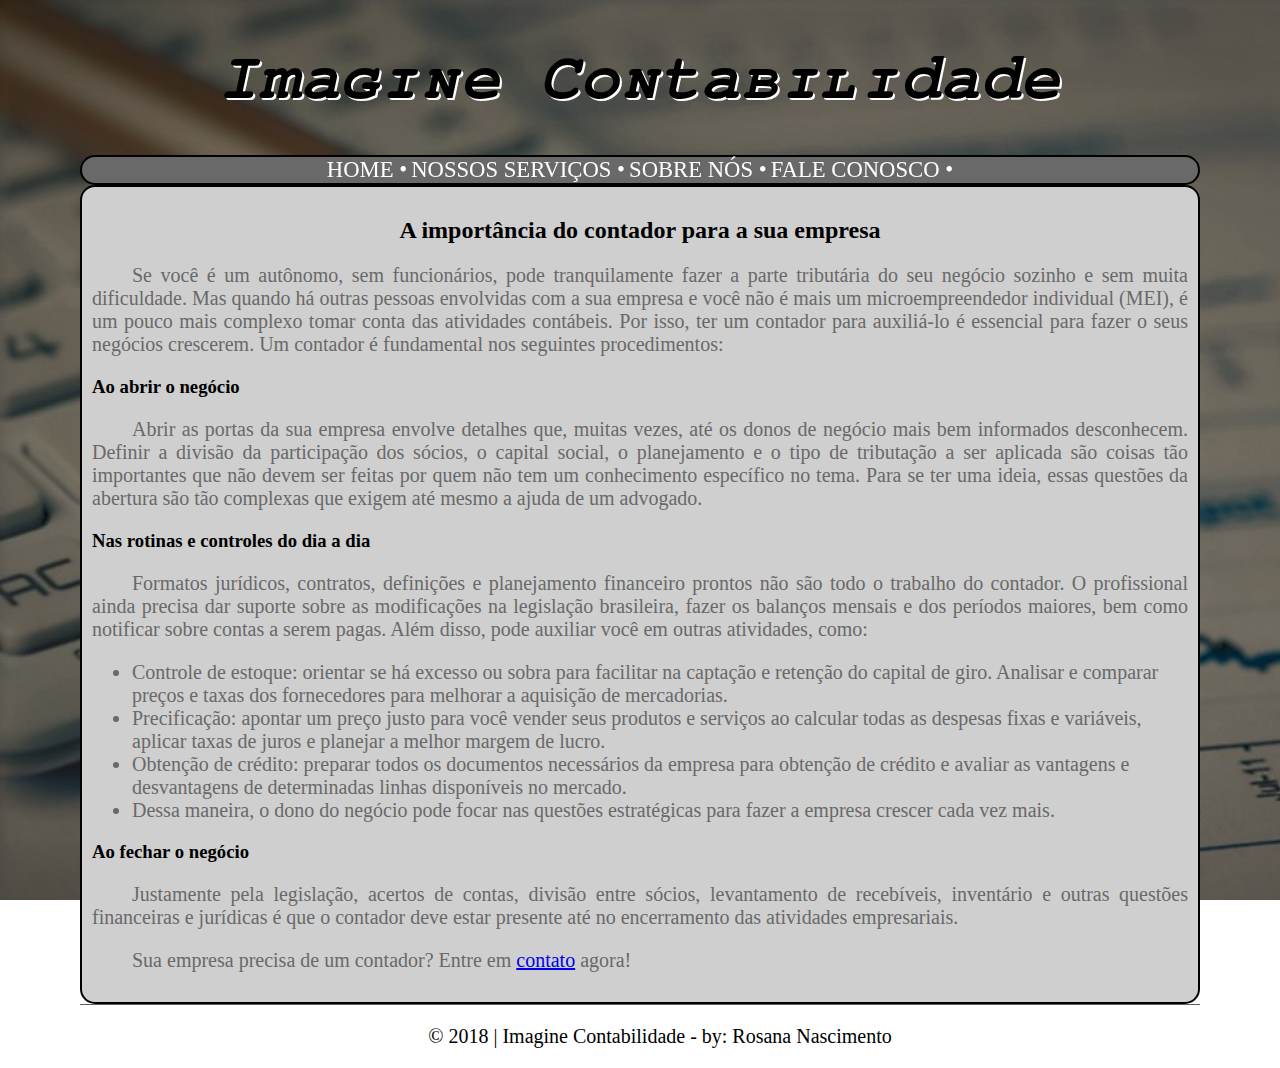
<file: index.html>
<!DOCTYPE html>
<html lang="pt-br">
<head>
    <title>Imagine Contabilidade</title>
    <link rel="shortcut icon" type="image/x-png" href="favicon.png">
	<meta charset="utf-8">
    <meta name="keywords" content="MEI, abertura de empresa, folha de pagamento, contador, contabilidade, focus contabilidade">
    <meta name="description" content="Serviços de contabilidade">
    <meta name="author" content="Rosana Nascimento">
    <meta name="viewport" content="width=device-width, initial-scale=1.0">
    <link rel="stylesheet" href="index.css">
    <link rel="stylesheet" type="text/css" href="estilo.css">
</head>
<body>

    <h1>Imagine Contabilidade</h1>

    <nav>
        <a href="index.html"> Home </a>
        <a href="servicos.html"> Nossos Serviços </a>
        <a href="sobre.html">Sobre Nós</a>
        <a href="contato.html"> Fale Conosco </a>
    </nav>

    <div>
    <h2>A importância do contador para a sua empresa</h2>
        <p>Se você é um autônomo, sem funcionários, pode tranquilamente fazer a parte tributária do seu negócio sozinho e sem muita dificuldade. Mas quando há outras pessoas envolvidas com a sua empresa e você não é mais um microempreendedor individual (MEI), é um pouco mais complexo tomar conta das atividades contábeis. Por isso, ter um contador para auxiliá-lo é essencial para fazer o seus negócios crescerem. Um contador é fundamental nos seguintes procedimentos:</p>

    <h3>Ao abrir o negócio</h3>
        <p>Abrir as portas da sua empresa envolve detalhes que, muitas vezes, até os donos de negócio mais bem informados desconhecem. Definir a divisão da participação dos sócios, o capital social, o planejamento e o tipo de tributação a ser aplicada são coisas tão importantes que não devem ser feitas por quem não tem um conhecimento específico no tema. Para se ter uma ideia, essas questões da abertura são tão complexas que exigem até mesmo a ajuda de um advogado.</p>

    <h3>Nas rotinas e controles do dia a dia</h3>
        <p>Formatos jurídicos, contratos, definições e planejamento financeiro prontos não são todo o trabalho do contador. O profissional ainda precisa dar suporte sobre as modificações na legislação brasileira, fazer os balanços mensais e dos períodos maiores, bem como notificar sobre contas a serem pagas. Além disso, pode auxiliar você em outras atividades, como:</p>

            <ul>
                <li>Controle de estoque: orientar se há excesso ou sobra para facilitar na captação e retenção do capital de giro. Analisar e comparar preços e taxas dos fornecedores para melhorar a aquisição de mercadorias. </li>
                <li>Precificação: apontar um preço justo para você vender seus produtos e serviços ao calcular todas as despesas fixas e variáveis, aplicar taxas de juros e planejar a melhor margem de lucro.</li>
                <li>Obtenção de crédito: preparar todos os documentos necessários da empresa para obtenção de crédito e avaliar as vantagens e desvantagens de determinadas linhas disponíveis no mercado.</li>
                <li>Dessa maneira, o dono do negócio pode focar nas questões estratégicas para fazer a empresa crescer cada vez mais.</li>
             </ul>

    <h3>Ao fechar o negócio</h3>
        <p>Justamente pela legislação, acertos de contas, divisão entre sócios, levantamento de recebíveis, inventário e outras questões financeiras e jurídicas é que o contador deve estar presente até no encerramento das atividades empresariais.</p>
        <p>Sua empresa precisa de um contador? Entre em <a href="contato.html">contato</a> agora!</p>


</div>
    <footer>
    	<p>&copy; 2018 | Imagine Contabilidade - by: Rosana Nascimento</p>
    </footer>

</body>
</html>
</file>
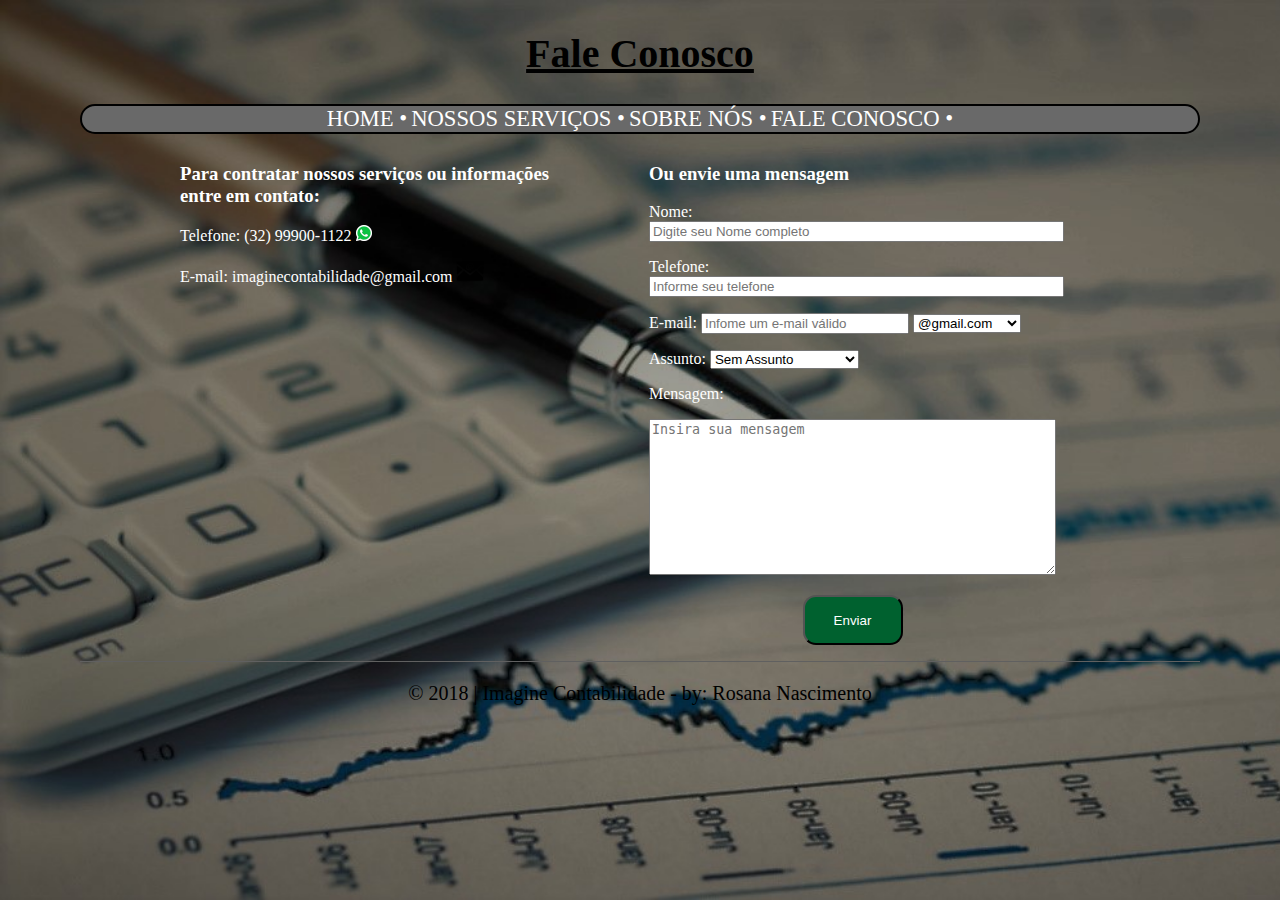
<file: contato.html>
<!DOCTYPE html>
<html lang="pt-br">
<head>
	<title>Fale Conosco</title>
    <link rel="shortcut icon" type="image/x-png" href="favicon.png">
    <meta charset="utf-8">
    <meta name="viewport" content="width=device-width, initial-scale=1.0">
    <link rel="stylesheet" type="text/css" href="contato.css">
    <link rel="stylesheet" type="text/css" href="estilo.css">
    <meta name="viewport" content="width=device-width, initial-scale=1.0">
    <script src="contato.js"></script>
</head>
<body>

    <h1>Fale Conosco</h1>

	<nav>
        <a href="index.html">Home</a>
        <a href="servicos.html">Nossos Serviços</a>
        <a href="sobre.html">Sobre Nós</a>
        <a href="contato.html">Fale Conosco</a>
    </nav>

    <div>

    <aside class="esquerda">
        <h3>Para contratar nossos serviços ou informações <br> entre em contato:</h3>
        <p>Telefone: (32) 99900-1122 <img src="whatsapp.png" alt="simbolo whatsapp"> </p>
        <p>E-mail: imaginecontabilidade@gmail.com <img src="email.png" alt="simbolo email"></p>
    </aside>

    <aside class="direita">
        <h3>Ou envie uma mensagem</h3>
        <form action="cadastro.php" method="post">
            <p><label for="nome">Nome: </label><input type="text" name="nome" id="nome" placeholder="Digite seu Nome completo" required></p>
            <p><label for="telefone"> Telefone: </label><input type="text" name="telefone" id="telefone" placeholder="Informe seu telefone" onkeypress="confTelefone()" required></p>
            <p><label for="email">E-mail: </label><input type="text" name="email" id="email" placeholder="Infome um e-mail válido" required>
            <select>
                <option value="outro">Outro</option>
                <option value="gmail" selected>@gmail.com</option>
                <option value="hotmail">@hotmail.com</option>
                <option value="yahoo">@yahoo.com</option>
                <option value="outlook">@outlook.com</option>
            </select>
            </p>
            <p><label for="assunto">Assunto: </label>
            <select id="assunto" required>
                <option value="" disabled selected>Sem Assunto</option>
                <option value="abertura">Abertura de Empresa</option>
                <option value="contabil">Contábil</option>        
                <option value="Fiscal">Fiscal</option>
                <option value="Pessoa Fisica">Pessoa Física</option>
                <option value="Trabalhista">Trabalhista</option>
                <option value="outros">Outros Serviços</option>
                <option value="suporte">Suporte</option>
            </select></p>
            <p><label for="mensagem">Mensagem:</label></p>
            <textarea name="mensagem" id="mensagem" cols="48" rows="10" placeholder="Insira sua mensagem" required></textarea>
            <br>
            <p><input type="submit" value="Enviar" class="botao" ></p>
        </form>
    </aside>

    <footer>
        <p>&copy; 2018 | Imagine Contabilidade - by: Rosana Nascimento</p>
    </footer>
</div>
</body>
</html>
</file>
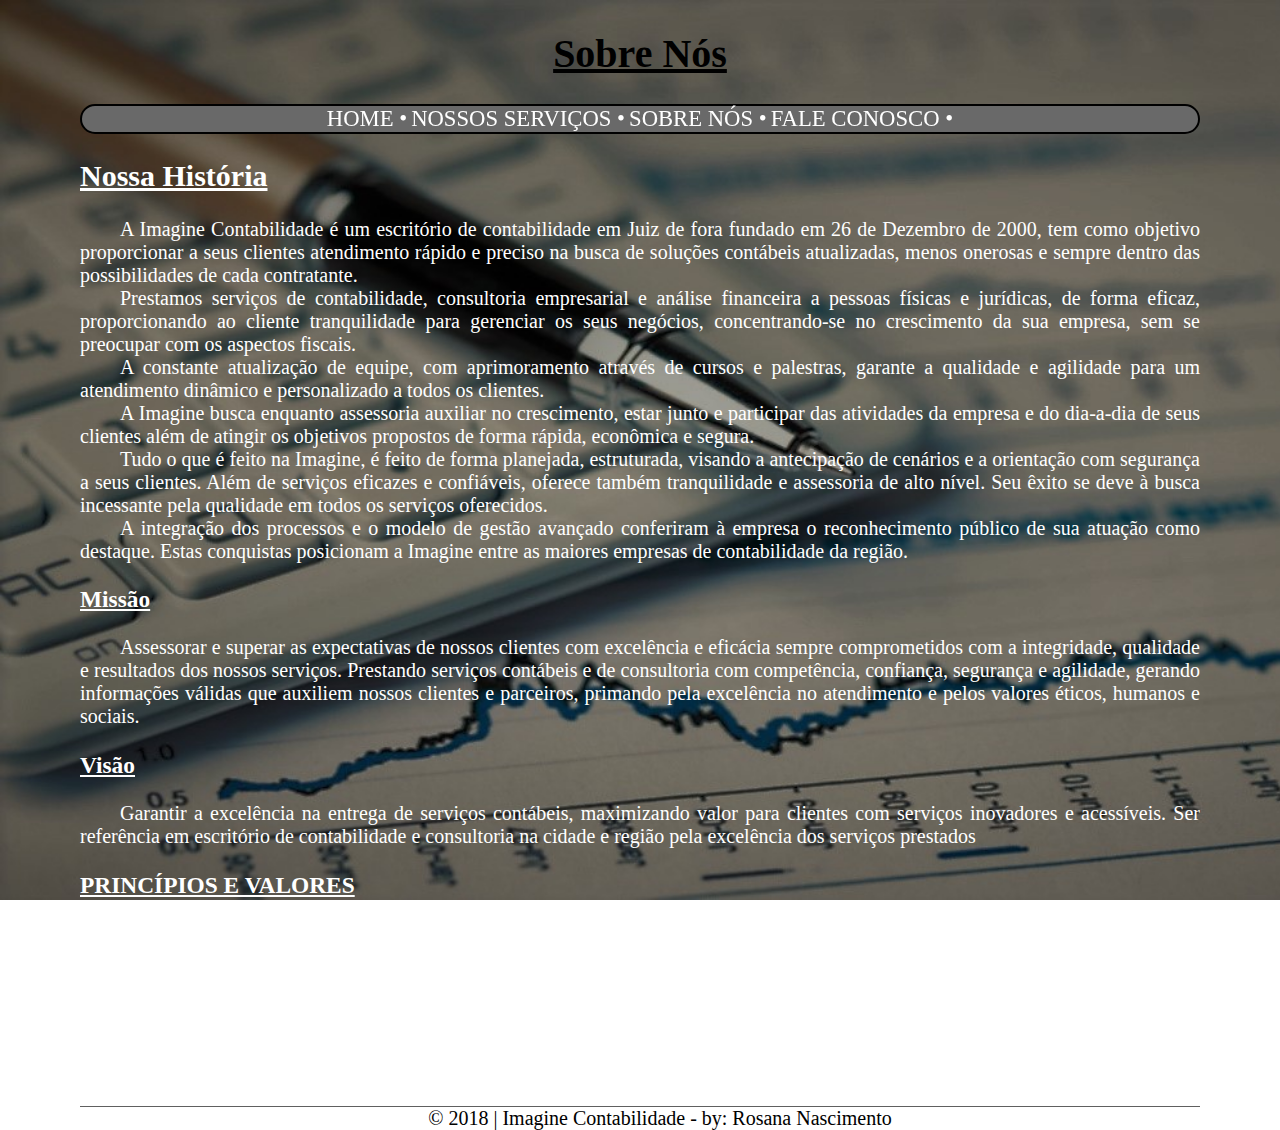
<file: sobre.html>
<!DOCTYPE html>
<html lang="pt-br">
<head>
	<meta charset="utf-8">
	<link rel="shortcut icon" type="image/x-png" href="favicon.png">
	<link rel="stylesheet" type="text/css" href="estilo.css">
	<link rel="stylesheet" type="text/css" href="sobre.css">
	<meta name="viewport" content="width=device-width, initial-scale=1.0">
	<title>Sobre Nós</title>
</head>
<body>
	<h1>Sobre Nós</h1>

	<nav>
	    <a href="index.html">Home</a>
	    <a href="servicos.html">Nossos Serviços</a>
	    <a href="sobre.html">Sobre Nós</a>
	    <a href="contato.html">Fale Conosco</a>
    </nav>

    <div>
	<h2>Nossa História</h2>
		<p>A Imagine Contabilidade é um escritório de contabilidade em Juiz de fora fundado em 26 de Dezembro de 2000, tem como objetivo proporcionar a seus clientes atendimento rápido e preciso na busca de soluções contábeis atualizadas, menos onerosas e sempre dentro das possibilidades de cada contratante.
		<p>Prestamos serviços de contabilidade, consultoria empresarial e análise financeira a pessoas físicas e jurídicas, de forma eficaz, proporcionando ao cliente tranquilidade para gerenciar os seus negócios, concentrando-se no crescimento da sua empresa, sem se preocupar com os aspectos fiscais.</p>
        <p>A constante atualização de equipe, com aprimoramento através de cursos e palestras, garante a qualidade e agilidade para um atendimento dinâmico e personalizado a todos os clientes.</p>
        <p>A Imagine busca enquanto assessoria auxiliar no crescimento, estar junto e participar das atividades da empresa e do dia-a-dia de seus clientes além de atingir os objetivos propostos de forma rápida, econômica e segura.</p>
		<p>Tudo o que é feito na Imagine, é feito de forma planejada, estruturada, visando a antecipação de cenários e a orientação com segurança a seus clientes. Além de serviços eficazes e confiáveis, oferece também tranquilidade e assessoria de alto nível. Seu êxito se deve à busca incessante pela qualidade em todos os serviços oferecidos.</p>
        <p>A integração dos processos e o modelo de gestão avançado conferiram à empresa o reconhecimento público de sua atuação como destaque. Estas conquistas posicionam a Imagine entre as maiores empresas de contabilidade da região.</p>

	<h3>Missão</h3>
		<p>Assessorar e superar as expectativas de nossos clientes com excelência e eficácia sempre comprometidos com a integridade, qualidade e resultados dos nossos serviços. Prestando serviços contábeis e de consultoria com competência, confiança, segurança e agilidade, gerando informações válidas que auxiliem nossos clientes e parceiros, primando pela excelência no atendimento e pelos valores éticos, humanos e sociais.</p>


	<h3>Visão</h3>
		<p>Garantir a excelência na entrega de serviços contábeis, maximizando valor para clientes com serviços inovadores e acessíveis. Ser referência em escritório de contabilidade e consultoria na cidade e região pela excelência dos serviços prestados</p>


	<h3>PRINCÍPIOS E VALORES</h3>
		<p>Satisfação do cliente<br>
		<p>Transparência e ética nos negócios</p>
        <p>Qualidade de vida dos colaboradores</p>
        <p>Confiabilidade</p>
        <p>Competência</p>
        <p>Respeito</p>
		<p>Parceria</p>
		<p>São os principais ingredientes que tornam nosso ambiente o melhor lugar para se trabalhar.</p>
</div>
	 <footer>
        <p>&copy; 2018 | Imagine Contabilidade - by: Rosana Nascimento</p>
    </footer>
</body>
</html>
</file>
<file: index.css>
div{
	background-color: #CFCFCF;
	border: 2px solid black;
	border-radius: 15px;
    padding: 10px;
	
}

h1{
	font-size: 50pt;
	text-align: center;
	text-shadow: 2px 2px #FFFFFF;
	font-family: FreeMono, monospace;
	font-style: oblique;
	font-variant: small-caps;
}

h2{
	text-align: center;
}

p{
	font-size: 15pt;
	color: #696969;
	text-align: justify;
	text-indent: 40px;
}

li{
	font-size: 15pt;
	color: #696969;
}

@media only screen and (max-device-width: 700px){
	body{
		
		background-repeat: repeat-y;
		background-size: auto;
		background-attachment: fixed;
	}
	h1{
		font-size: 30pt;
		text-align: center;
		text-shadow: 2px 2px #FFFFFF;
		font-family: courier new, monospace, sans-serif;
	}
	body{
	margin-right: 20px;
	margin-left: 20px;
	}
}
</file>
<file: estilo.css>
nav a:hover{
	color: black;
	background-color: white;
	text-decoration: underline;
}

nav a:active{
	background-color: #696969;
}

nav a{
	color: white;
	text-decoration: none;
	text-transform: uppercase;
	font-size: 17pt;
	display: inline-block;
}

nav{
	top: 0px;
	background-color: #696969;
	border: 2px solid black;
	border-radius: 15px;
	text-align: center;
    position: sticky;
}

nav ::after{
	content: " • ";
}

footer p{
	text-align: center;
	font-size: 15pt;
	color: black;
}

footer{
	clear: both;
	border-top: 1px solid #606060;
}

div{
	margin: auto;
}

body{
	background-image: url('home.jpg');
	background-repeat: no-repeat;
	background-size: cover;
	background-attachment: fixed;
    padding-left: 80px;
    padding-right: 80px;
    margin: 0;
}

@media only screen and (max-device-width: 700px){
	footer p{
		font-size: 10pt;
        
	}
	nav a{
		text-align: center;
		font-size: 11pt;
	}
    body{
    padding: 0;
    margin: 5px;
}
}
</file>
<file: contato.css>
p, h3{
	color: white;
}

h1{
	font-size: 40px;
	text-align: center;
	text-decoration: underline;
	margin-top: 30px;
}

input#email{
	width: 200px;
}

input{
	width: 100%;
}

input:hover{
	background-color: #DCDCDC;
}

textarea:hover{
	background-color: #DCDCDC;
}

.botao:hover{
	cursor: pointer;
    background-color: #9f9e9d;
    color: black;
}

body{
	background-color: #CFCFCF;
}

.botao{
	display: block;
	float: none;
	padding: 15px 20px;
	background-color: #00612F;
	color: white;
	border-style: outset; 
	border-radius: 13px;
	width: 100px; 
	height: 50px;
	margin: auto;
}

aside.direita{
	float: left;
	display: block;
    margin-left: 100px;
	margin-right: 100px;
	margin-top: 10px;
}

aside.esquerda{
	float: left;
	display: block;
	margin-left: 100px;
	margin-top: 10px;

}

@media only screen and (max-width: 700px){
	aside.direita{
		clear: both;
		margin-left: 0px;
		margin-top: 0px;
	}
	aside.esquerda{
		clear: both;
		margin-left: 0px;
		margin-top: 0px;
	}
    nav a{
        font-size: 20px;
    }
	input#email{
	   width: 178px;
	}
}
</file>
<file: sobre.css>
h1{
	font-size: 40px;
	text-align: center;
	text-decoration: underline;
	margin-top: 30px;
}

div{
	font-size: 15pt;
	color: white;
}

p{
	text-indent: 40px;
	text-align: justify;
    margin-top: 0;
    margin-bottom: 0;
}

h2,h3{
	text-decoration: underline;
}

@media only screen and (max-device-width: 700px){
	div{
	margin-right: 0px;
	margin-left: 0px;
	}
	h1{
		font-size: 30px;
	}
	h2, h3{
		font-size: 25px;
	}
	p{
		font-size: 20px;

	}
	nav{
		margin-right: 0px;
		margin-left: 0px;
	}
}
</file>
